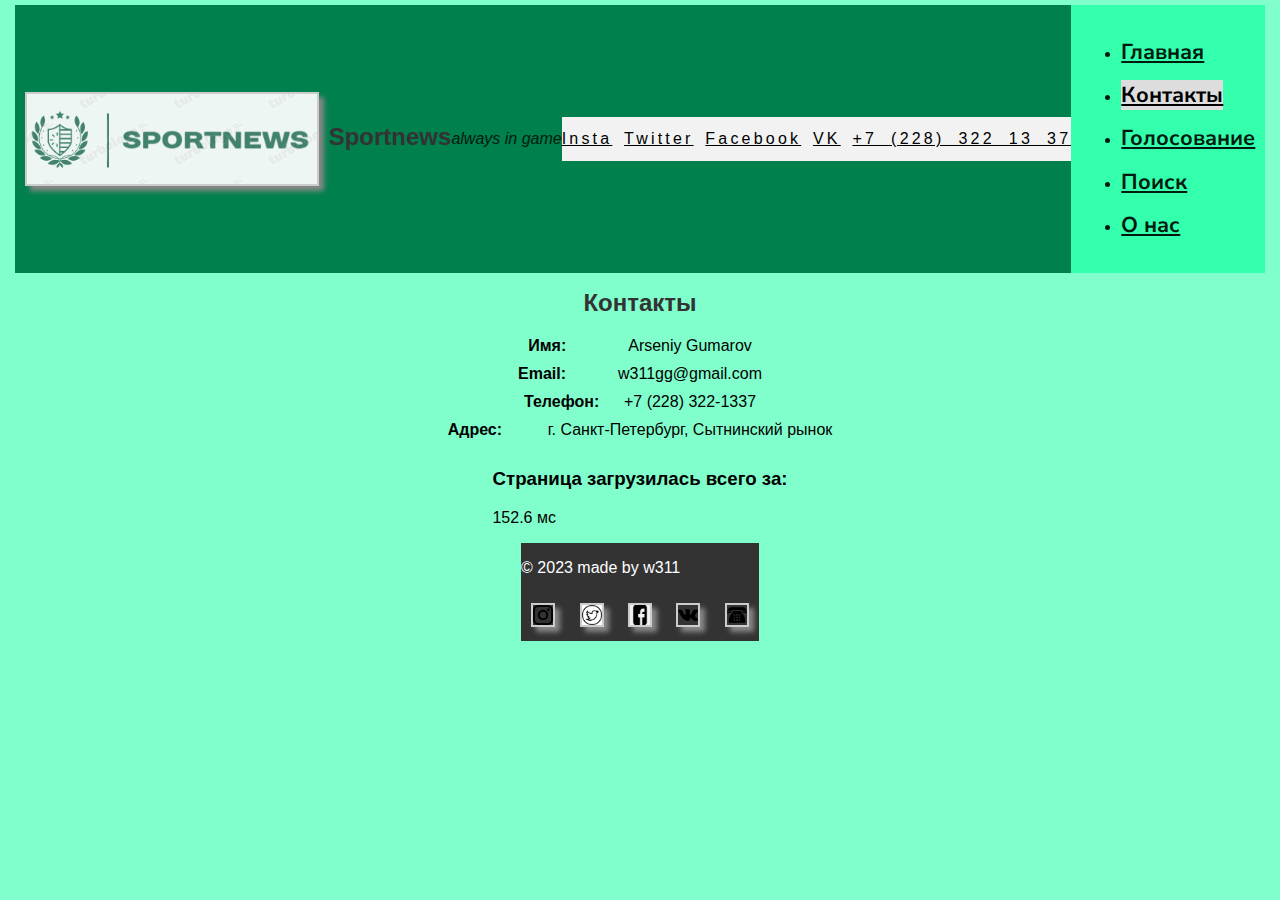
<file: contacts.html>
<!DOCTYPE html>
<html lang="ru">
  <meta charset="UTF-8">
  <link rel="stylesheet" href="css/styles.css">
<head>
  <script src="./script/load_time.js"></script>
  <script src="./script/active_menu.js"></script>
  <title>Контакты</title>
  <style>
    body {
      font-family: Arial, sans-serif;
      margin: 20px;
    }
    h1 {
      color: #333;
    }
    .contact-info {
      display: flex;
      margin-bottom: 10px;
    }
    .contact-label {
      width: 100px;
      font-weight: bold;
    }
    .contact-value {
      flex: 1;
    }
  </style>
</head>
  <!DOCTYPE html>
  <head>
    <meta charset="UTF-8">
    <link href="https://fonts.googleapis.com/css2?family=Nunito+Sans&display=swap" rel="stylesheet">
    <meta name="viewport" content="width=device-width, initial-scale=1.0">
    <title>Новости спорта</title>
    <link rel="stylesheet" href="css/styles.css">
  </head>
  <body class="body">
  <header class="header">
    <img class="homepage_logo" src="logo.png"  alt="error">
    <h1 class="heading_name">Sportnews</h1>
    <p><em>always in game</em></p>
    <div class="social_links">
      <a class="social_item" href="#">Insta</a>
      <a class="social_item" href="#">Twitter</a>
      <a class="social_item" href="#">Facebook</a>
      <a class="social_item" href="#">VK</a>
      <a class="social_item" href="#">  +7 (228) 322 13 37</a>
    </div>
    <nav class="navigation">
      <ul class="homepage_navigation">
        <li class="homepage_navigation_list"><a class="homepage_navigation_list_item" href="index.html">Главная</a></li>
        <li class="homepage_navigation_list"><a class="homepage_navigation_list_item" href="contacts.html">Контакты</a></li>
        <li class="homepage_navigation_list"><a class="homepage_navigation_list_item" href="todo.html">Голосование</a></li>
        <li class="homepage_navigation_list"><a class="homepage_navigation_list_item" href="#">Поиск</a></li>
        <li class="homepage_navigation_list"><a class="homepage_navigation_list_item" href="#">О нас</a></li>
      </ul>
    </nav>
  </header>
<h1>Контакты</h1>

<div class="contact-info">
  <span class="contact-label">Имя:</span>
  <span class="contact-value">Arseniy Gumarov</span>
</div>

<div class="contact-info">
  <span class="contact-label">Email:</span>
  <span class="contact-value">w311gg@gmail.com</span>
</div>

<div class="contact-info">
  <span class="contact-label">Телефон:</span>
  <span class="contact-value">+7 (228) 322-1337</span>
</div>

<div class="contact-info">
  <span class="contact-label">Адрес:</span>
  <span class="contact-value">г. Санкт-Петербург, Сытнинский рынок</span>
</div>
  <section class="section_load_time">
    <h3 class="time_title">Страница загрузилась всего за:</h3>
    <p class="time__duration"></p>
  </section>
<footer class="footer">
  <p>&copy; 2023 made by w311</p>
  <img class="social_img" src="img/insta.png" alt="404">
  <img class="social_img" src="img/twitter.png" alt="404">
  <img class="social_img" src="img/facebook.png" alt="404">
  <img class="social_img" src="img/VK_Logo.png" alt="404">
  <img class="social_img" src="img/phone.png" alt="404">
</footer>
</body>
</html>
</file>
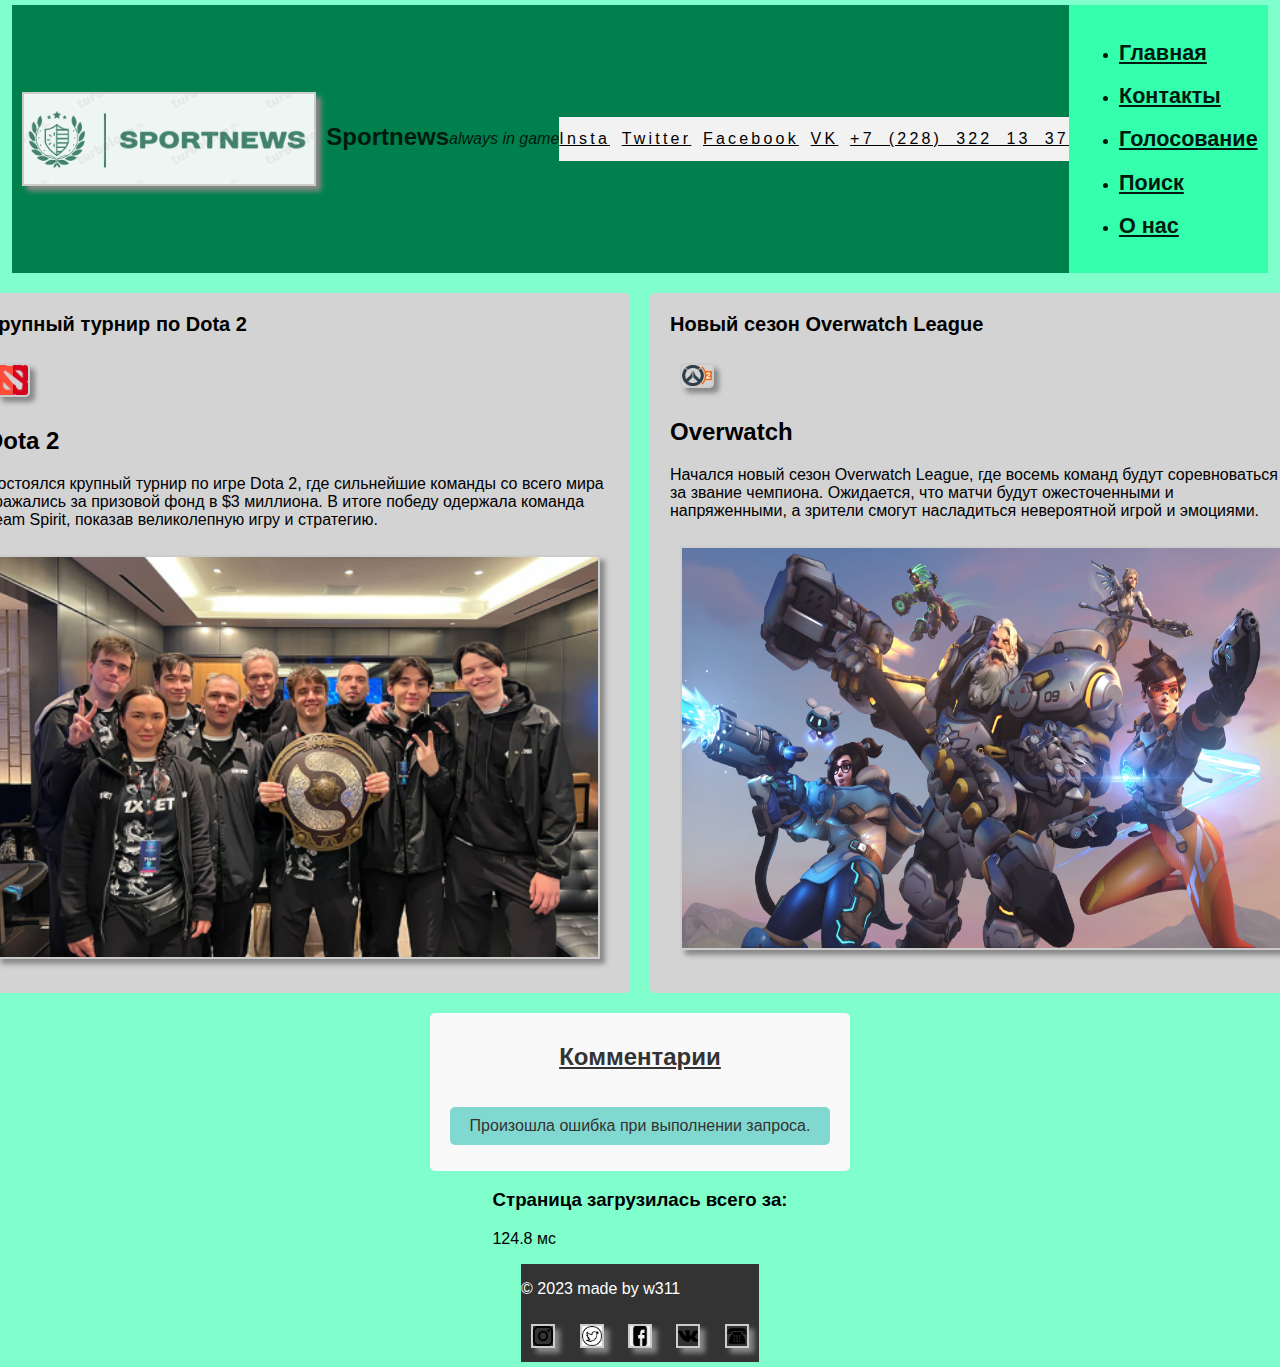
<file: cyber.html>
<!DOCTYPE html>
<html lang="ru">
<style>
  @keyframes spin {
    to { transform: rotate(360deg); }
  }
  #preloader {
    border: 16px solid #f3f3f3;
    border-top: 16px solid #3498db;
    border-radius: 50%;
    width: 120px;
    height: 120px;
    animation: spin 2s linear infinite;
  }
</style>
<head>
  <script src="./script/load_time.js"></script>
  <script src="./script/dataLoader.js"></script>
  <meta charset="UTF-8">
  <link rel="stylesheet" href="css/styles.css">
  <title>Новости о киберспорте</title>
</head>
<body class="body">
<header class="header">
  <img class="homepage_logo" src="logo.png"  alt="error">
  <h1 class="heading_name">Sportnews</h1>
  <p><em>always in game</em></p>
  <div class="social_links">
    <a class="social_item" href="#">Insta</a>
    <a class="social_item" href="#">Twitter</a>
    <a class="social_item" href="#">Facebook</a>
    <a class="social_item" href="#">VK</a>
    <a class="social_item" href="#">  +7 (228) 322 13 37</a>
  </div>
  <nav class="navigation">
    <ul class="homepage_navigation">
      <li class="homepage_navigation_list"><a class="homepage_navigation_list_item" href="index.html">Главная</a></li>
      <li class="homepage_navigation_list"><a class="homepage_navigation_list_item" href="contacts.html">Контакты</a></li>
      <li class="homepage_navigation_list"><a class="homepage_navigation_list_item" href="todo.html">Голосование</a></li>
      <li class="homepage_navigation_list"><a class="homepage_navigation_list_item" href="#">Поиск</a></li>
      <li class="homepage_navigation_list"><a class="homepage_navigation_list_item" href="#">О нас</a></li>
    </ul>
  </nav>
</header>
<main class="main">
  <section class="news-section">
    <div class="news-item">
      <h2 class="news-title">Крупный турнир по Dota 2</h2>
      <img class="news-image" src="img/dota2.png" alt="Dota 2 Tournament"><h1>Dota 2</h1>
      <p class="news-content">Состоялся крупный турнир по игре Dota 2, где сильнейшие команды со всего мира сражались за призовой фонд в $3 миллиона. В итоге победу одержала команда Team Spirit, показав великолепную игру и стратегию.</p>
      <img class="news_content_image" src="img/spirit.jpg" alt="Dota 2 Tournament">
    </div>
    <div class="news-item">
      <h2 class="news-title">Новый сезон Overwatch League</h2>
      <img class="news-image" src="img/Overwatch_2_logo.svg.png" alt="Overwatch League"><H1>Overwatch</H1>
      <p class="news-content">Начался новый сезон Overwatch League, где восемь команд будут соревноваться за звание чемпиона. Ожидается, что матчи будут ожесточенными и напряженными, а зрители смогут насладиться невероятной игрой и эмоциями.</p>
      <img class="news_content_image" src="img/overwatch-section1-feature1.avif" alt="404">
    </div>
  </section>
  <section class="comments-section">
    <h2 class="comments-title">Комментарии</h2>
    <ul id="comments-list" class="comments-list">
      <div id="userList"></div>
      <div id="preloader" style="border: 16px solid #f3f3f3;
     border-top: 16px solid #3498db;
     border-radius: 50%;
     width: 120px;
     height: 120px;
     animation: spin 2s linear infinite;"></div>
      <template id="userTemplate">
        <div class="user">
          <p class="email"></p>
          <p class="theme"></p>
          <p class="comment"></p>
        </div>
      </template>
      <button id="refresh" class="button" style="display: none;">Обновить комментарии</button>
    </ul>
  </section>
  <section class="section_load_time">
    <h3 class="time_title">Страница загрузилась всего за:</h3>
    <p class="time__duration"></p>
  </section>
</main>

<footer class="footer">
  <p>&copy; 2023 made by w311</p>
  <img class="social_img" src="img/insta.png" alt="Instagram">
  <img class="social_img" src="img/twitter.png" alt="Twitter">
  <img class="social_img" src="img/facebook.png" alt="Facebook">
  <img class="social_img" src="img/VK_Logo.png" alt="VKontakte">
  <img class="social_img" src="img/phone.png" alt="Contact">
</footer>
</body>
</html>
</file>
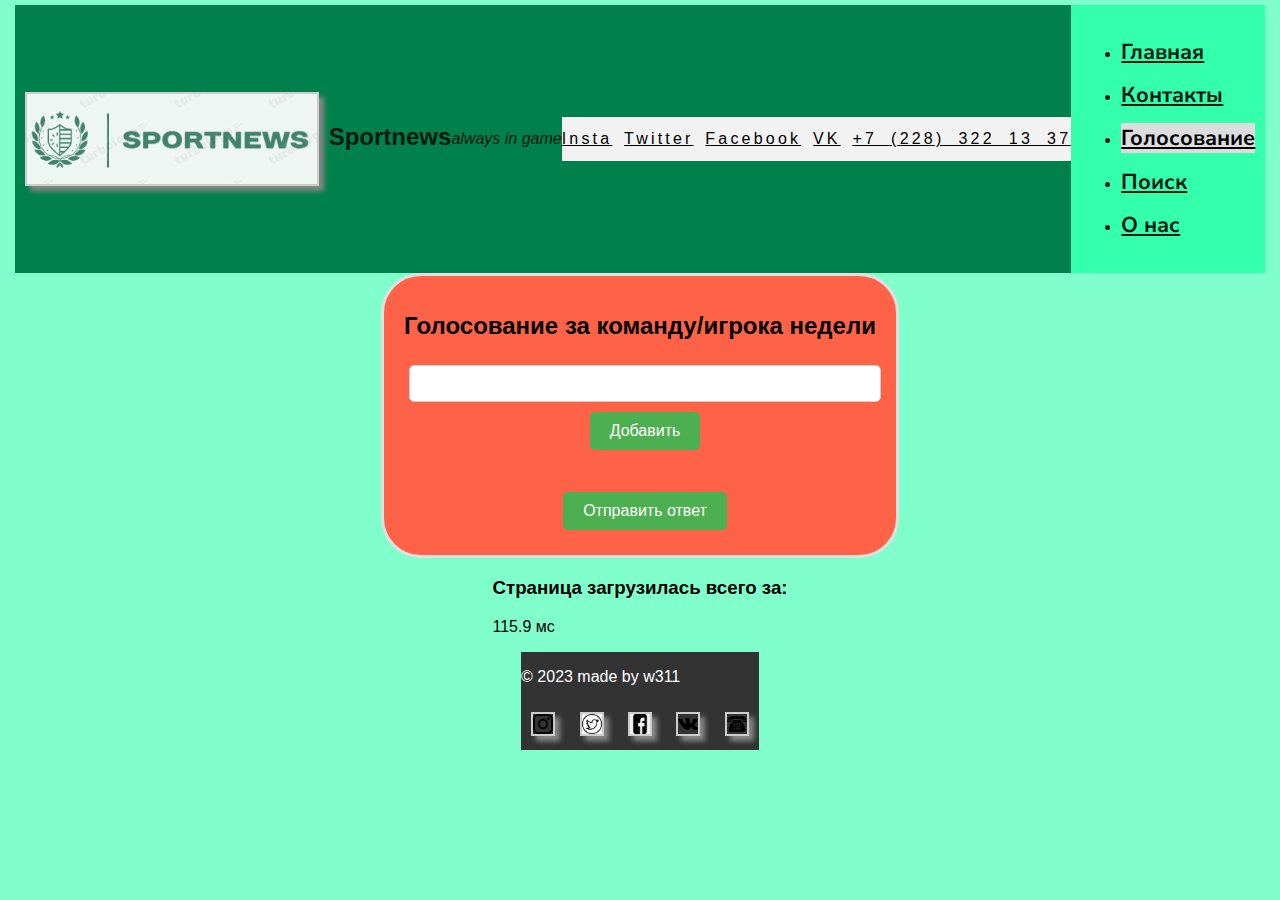
<file: todo.html>
<!DOCTYPE html>
<html lang="ru">
<head>
  <script src="./script/load_time.js"></script>
  <script src="./script/active_menu.js"></script>
  <meta charset="UTF-8">
  <link href="https://fonts.googleapis.com/css2?family=Nunito+Sans&display=swap" rel="stylesheet">
  <meta name="viewport" content="width=device-width, initial-scale=1.0">
  <title>Новости спорта</title>
  <link rel="stylesheet" href="css/styles.css">
</head>
<body class="body">
<header class="header">
  <img class="homepage_logo" src="logo.png"  alt="error">
  <h1 class="heading_name">Sportnews</h1>
  <p><em>always in game</em></p>
  <div class="social_links">
    <a class="social_item" href="#">Insta</a>
    <a class="social_item" href="#">Twitter</a>
    <a class="social_item" href="#">Facebook</a>
    <a class="social_item" href="#">VK</a>
    <a class="social_item" href="#">  +7 (228) 322 13 37</a>
  </div>
  <nav class="navigation">
    <ul class="homepage_navigation">
      <li class="homepage_navigation_list"><a class="homepage_navigation_list_item" href="index.html">Главная</a></li>
      <li class="homepage_navigation_list"><a class="homepage_navigation_list_item" href="contacts.html">Контакты</a></li>
      <li class="homepage_navigation_list"><a class="homepage_navigation_list_item" href="todo.html">Голосование</a></li>
      <li class="homepage_navigation_list"><a class="homepage_navigation_list_item" href="#">Поиск</a></li>
      <li class="homepage_navigation_list"><a class="homepage_navigation_list_item" href="#">О нас</a></li>
    </ul>
  </nav>
</header>
<main class="main_todo">
  <h1>Голосование за команду/игрока недели</h1>
  <div>
    <form class="vote_form">
      <input class="vote_input" list="teamList">
      <datalist id="teamList">
        <option value="Ливерпуль">
        <option value="Тоттенхем">
        <option value="Арсенал">
        <option value="Манчестер Сити">
        <option value="Челси">
        <option value="Манчестер Юнайтед">
      </datalist>
      <button class="button" type="submit">Добавить</button>
      <ul class="list_items"></ul>
      <div class="output_list">
        <button class="button" type="submit">Отправить ответ</button>
      </div>
    </form>
  </div>
  <div id="ratingResults" class="results-container"></div>
</main>
  <section class="section_load_time">
    <h3 class="time_title">Страница загрузилась всего за:</h3>
    <p class="time__duration"></p>
  </section>
<footer class="footer">
  <p>&copy; 2023 made by w311</p>
  <img class="social_img" src="img/insta.png" alt="404">
  <img class="social_img" src="img/twitter.png" alt="404">
  <img class="social_img" src="img/facebook.png" alt="404">
  <img class="social_img" src="img/VK_Logo.png" alt="404">
  <img class="social_img" src="img/phone.png" alt="404">
</footer>
<script defer src="./script/football_script.js"></script>
</body>
</html>
</file>
<file: css/styles.css>
.body {
  background-color: #80ffcc;
  font-family: Arial, sans-serif;
  font-color: #80ffcc;
  margin: 0;
  padding: 5px;
  text-align: left;
}

.header {
  background-color:#00804d;
  color: #001a0f;
  text-align: left;
}
.homepage_navigation_list_item {
    font-family: 'Nunito Sans', sans-serif;
    color: var(--font-color);
    font-size: 1.35rem;
    font-weight: bold;
    text-decoration: none;
}

.homepage_navigation_list_item {
    text-decoration: underline;
}

.heading {
  font-size: 1.875rem;
  margin-bottom: 20px;

}

.social_links {
  background-color: #f2f2f2;
  font-size: 1.2rem;
  text-align: right;
  word-spacing: 0.4rem;
}

.social_item {
  color: #000000;
  font-size: 1rem;
  letter-spacing: 0.2rem
}

.social_img{
  width: 20px;
  height: 20px;
  display: inline;
}
.navigation {
  background-color: #33ffad;
  padding: 10px;
}

.navigation_item {
  display: inline;
  letter-spacing: 0.1rem;
  color: #000000;
}

.news {
  background-color: #00b3b3;
  font-size: 1rem;
  margin-bottom: 20px;
  line-height: 1.5;
}

.sports {
 background-color: #80ffcc;
 font-size: 1.4rem;
 font-style: italic;
 font-weight: 500;
}

.code {
  font-family: Consolas, monospace;
  background-color: #42D1DB;
  padding: 5px;
  line-height: 1.3;
  font-weight: bold;
}

.schedule {
  text-decoration: underline;
  text-align:center;
}

.ASCII {
  background-color: #6CF5B7;
  text-align:center;
}

.blockquote {
  text-decoration: underline;
  background-color: #6CF5B7;
  padding: 10px;
  margin: 20px 0;
  text-indent: 35rem;
  text-transform: uppercase;
}

.footer {
  text-align: left;
  background-color: #333;
  color: #fff;
  text-transform: lowercase;
}

img {
  border: 2px solid #ccc;
  margin: 10px;
  box-shadow: 5px 5px 5px #888;
}

.body {
  display: flex;
  flex-direction: column;
  align-items: center;
}

.header {
  display: flex;
  flex-direction: row;
  align-items: center;
}

.homepage_navigation {
  flex-direction: column;
  justify-content: center;
}

.main {
  display: flex;
    flex-direction: column;
    align-items: center;
}

.news{
  display: block;
  flex-direction: column;
  align-items: center;
}

.section {
  display: flex;
  flex-direction: column;
  align-items: center;
}

.article {
  grid-column: span 2;
}
.gallery{
  display: flex;
  align-items:center
}

.gallery_item{
  display: flex;
  width: 440px;
  height: 440px;
}

.news-image{
  width: 30px;
  height: 30px;
}
.news_content_image{
  width: 600px;
  height: 400px;
}

.news-section {
      display: grid;
      grid-template-columns: repeat(2, 1fr);
      gap: 20px;
      padding: 20px;
    }

    .news-item {
      background-color: lightgray;
      padding: 20px;
      border-radius: 5px;
    }

    .news-title {
      font-size: 20px;
      font-weight: bold;
      margin-top: 0;
    }

    .news-content {
      margin-top: 10px;
    }

    .news-image {
      max-width: 100%;
      height: auto;
      border-radius: 5px;
    }

.homepage_navigation_list_item.highlighted,
.sports.highlighted,
.cyber.highlighted {
  background-color: #5F9EA0;
  font-size: 1.45rem;
}

@media screen and (max-width: 980px) {
  .code_snipp,
  .formula,
  .ASCII,
  .table_item_scored,
  .table_header_scored  {
  display: none
  }
}

.homepage_navigation_list_item.active,
.homepage_navigation_list.active {
  background-color: yellow;
  font-weight: bold;
}

@media screen and (max-width: 980px) {
  .cyber,
  .news {
  justify-content: center;
  display: flex;
  }
}

@media screen and (max-width: 980px) {
  .gallery {
    flex-direction: column;
  }
}

.table {
  font-color: #80ffcc;
  display: grid;
  border-collapse: collapse;
  min-width: 90%;
  gap: 0.325rem;
  grid-template-columns:
    minmax(150px, 1fr)
    minmax(150px, 1.67fr)
    minmax(150px, 1.67fr)
    minmax(150px, 1.67fr)
    minmax(150px, 1.67fr)
    minmax(150px, 1.67fr)
    minmax(150px, 1.67fr)
}

.thead,
.tbody,
.tr {
  display: contents;
}

.th,
.td {
  padding: 15px;
  overflow: hidden;
  text-overflow: ellipsis;
  white-space: nowrap;
}

.th {
  position: sticky;
  top: 0;
  background: #6c7ae0;
  text-align: left;
  font-weight: normal;
  font-size: 1.1rem;
  font-color: #80ffcc;
}

.th:last-child {
  border: 1;
}

.td {
  padding-top: 10px;
  padding-bottom: 10px;
  font-color: #80ffcc;
}

.tr:nth-child(even) td {
  background: #f8f6ff;
}

.cyber {
  text-align: center;
  margin-top: 20px;
}

.cyber_title {
  font-size: 24px;
  color: #333;
  margin-bottom: 10px;
}

.cyber_item {
  display: inline-block;
  padding: 10px 20px;
  background-color: #f9f9f9;
  color: #333;
  text-decoration: none;
  border-radius: 5px;
}


h1 {
  font-size: 24px;
  margin-bottom: 20px;
}

#ratingForm {
  margin-bottom: 20px;
}

.vote_form {
  display: flex;
  justify-content: center;
  align-items: center;
  flex-wrap: wrap;
}

.vote_form input,
.vote_form select {
  padding: 10px;
  margin: 5px;
  border: 1px solid #ccc;
  border-radius: 5px;
}

.vote_form .button,
.comments-section .button {
  padding: 10px 20px;
  margin: 5px;
  border: none;
  border-radius: 5px;
  background-color: #4CAF50;
  color: white;
  text-align: center;
  text-decoration: none;
  display: inline-block;
  font-size: 16px;
  cursor: pointer;
}
.main_todo {
  text-align: center;
  border: 3px solid #e0e0e0;
  padding: 20px;
  border-radius: 40px;
  background-color: tomato;
}

.vote_form {
  display: flex;
  flex-direction: column;
  align-items: center;
  margin-top: 20px;
}

.vote_input {
  padding: 10px;
  margin-bottom: 10px;
  width: 100%;
  box-sizing: border-box;
  border: 1px solid #ccc;
}

/* Стили для задач в списке */
.list_items {
  list-style: none;
  padding: 0;
  width: 100%;
}

.item {
  display: flex;
  justify-content: space-between;
  align-items: center;
  padding: 10px;
  border: 1px solid #eee;
  margin-bottom: 5px;
}

.checked {
  text-decoration: line-through;
  color: #888;
}

.checkbox {
  margin-right: 10px;
}

.delete-button {
  background-color: #f44336;
  color: white;
  border: none;
  padding: 8px 12px;
  text-align: center;
  text-decoration: none;
  display: inline-block;
  border-radius: 4px;
  cursor: pointer;
}
.homepage_navigation_list:hover {  background-color: blue;
}
 a {  font-size: 2.5vh;
  line-height: 4.8vh;}


.table-container {
  overflow-y: scroll; /* Включает вертикальную полосу прокрутки */
  max-height: 400px; /* Устанавливает максимальную высоту контейнера для активации полосы прокрутки */
}

.table-scroll {
  overflow-x: scroll; /* Включает горизонтальную полосу прокрутки при необходимости */
  max-width: 1000px;
}

.templates-dropdown {
  border-radius: 10px;
  background-color: #f2f2f2;
  box-shadow: 2px 2px 5px rgba(0, 0, 0, 0.1);
  padding: 10px;
}

.comments-section {
display: inline-block;
  padding: 10px 20px;
  background-color: #f9f9f9;
  color: #333;
  text-decoration: none;
  border-radius: 5px;
}

.comments-list{
display: inline-block;
  padding: 10px 20px;
  background-color: #81D8D0;
  color: #333;
  text-decoration: none;
  border-radius: 5px;
  border-color: #333;
}

.nav-active{
    background-color: #ddd;
    color: black;
}

.comments-title {
  text-decoration: underline;
  text-align: center;
}
</file>
